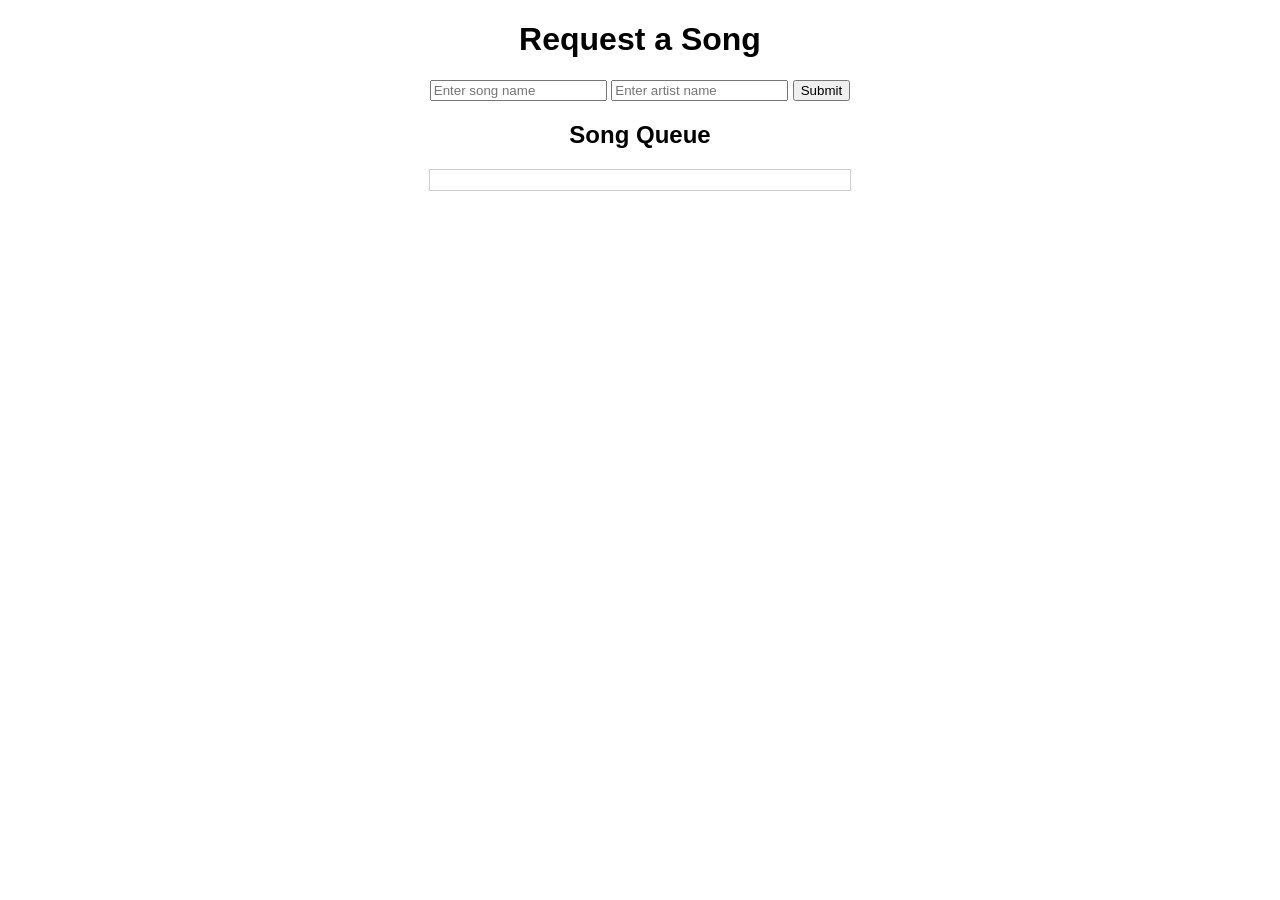
<file: requests.html>
<!DOCTYPE html>
<html lang="en">
<head>
  <meta charset="UTF-8">
  <meta name="viewport" content="width=device-width, initial-scale=1.0">
  <title>DJ Song Requests</title>
  <style>
    body {
      font-family: Arial, sans-serif;
      text-align: center;
      margin: 20px;
    }
    #queue {
      margin-top: 20px;
      padding: 10px;
      border: 1px solid #ccc;
      max-width: 400px;
      margin-left: auto;
      margin-right: auto;
    }
    .song {
      display: flex;
      justify-content: space-between;
      padding: 5px 0;
    }
    .dj-button {
      display: none;
    }
  </style>
</head>
<body>
  <h1>Request a Song</h1>
  <form id="songForm">
    <input type="text" id="songName" placeholder="Enter song name" required>
    <input type="text" id="artistName" placeholder="Enter artist name" required>
    <button type="submit">Submit</button>
  </form>

  <h2>Song Queue</h2>
  <div id="queue"></div>

  <script>
    const queue = [];
    const isDJ = confirm("Are you the DJ? Click OK to enable management controls.");

    // Show management controls for the DJ
    if (isDJ) {
      document.body.classList.add('dj-mode');
    }

    document.getElementById('songForm').addEventListener('submit', (e) => {
      e.preventDefault();
      const songName = document.getElementById('songName').value;
      const artistName = document.getElementById('artistName').value;

      // Add song to the queue
      queue.push({ songName, artistName });
      document.getElementById('songName').value = '';
      document.getElementById('artistName').value = '';
      renderQueue();
    });

    const renderQueue = () => {
      const queueDiv = document.getElementById('queue');
      queueDiv.innerHTML = '';
      queue.forEach((song, index) => {
        const songDiv = document.createElement('div');
        songDiv.classList.add('song');
        songDiv.innerHTML = `
          <span>${song.songName} - ${song.artistName}</span>
          ${isDJ ? `<button class="dj-button" onclick="removeSong(${index})">Remove</button>` : ''}
        `;
        queueDiv.appendChild(songDiv);
      });
    };

    const removeSong = (index) => {
      queue.splice(index, 1);
      renderQueue();
    };

    renderQueue();
  </script>
</body>
</html>
</file>
